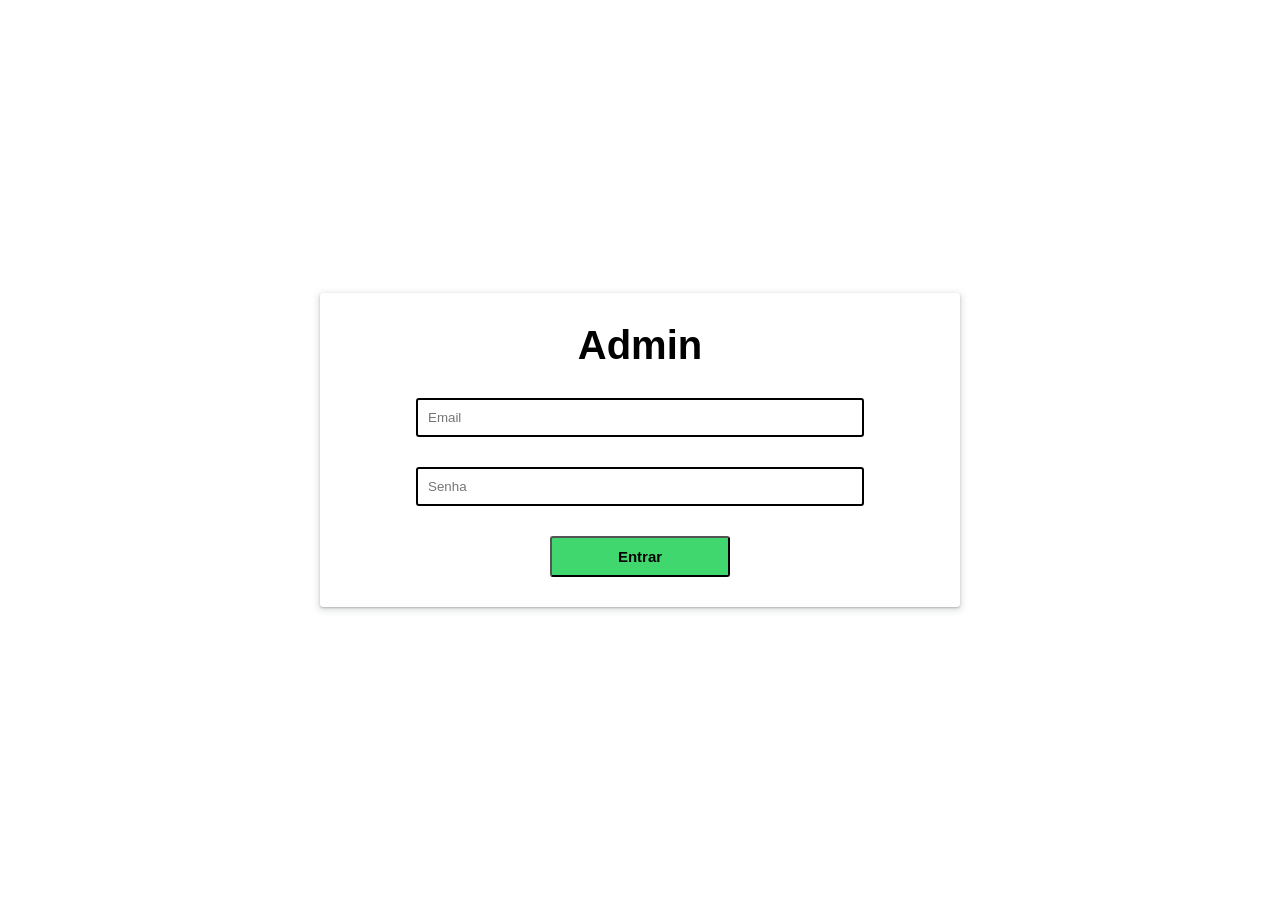
<file: admin/index.html>
<!DOCTYPE html>
<html lang="pt-br">
  <head>
    <meta charset="UTF-8" />
    <meta http-equiv="X-UA-Compatible" content="IE=edge" />
    <meta name="viewport" content="width=device-width, initial-scale=1.0" />
    <link rel="stylesheet" href="../css/style.css" />
    <title>Admin</title>
  </head>
  <body>
    <div id="container-login">
        <form action="../backend/_validar_login.php" method="post">
            <div class="grid-login">
                <div>
                    <h2 class="titulo">Admin</h2>
                </div>
                <div class="item-login">
                    <!-- <label class="subtitulo" for="usuario">Usuário</label> -->
                    <input class="input-login" type="email" name="email" id="email" placeholder="Email" required/>
                </div>

                <div class="item-login">
                    <!-- <label class="subtitulo" for="senha">Senha</label> -->
                    <input class="input-login" type="password" name="senha" id="senha" placeholder="Senha" required>
                </div>
                <div class="centraliza-botao">
                    <input class="botao" type="submit" value="Entrar">
                </div>
            </div>
        </form>
        </div>
    </body>
</html>
</file>
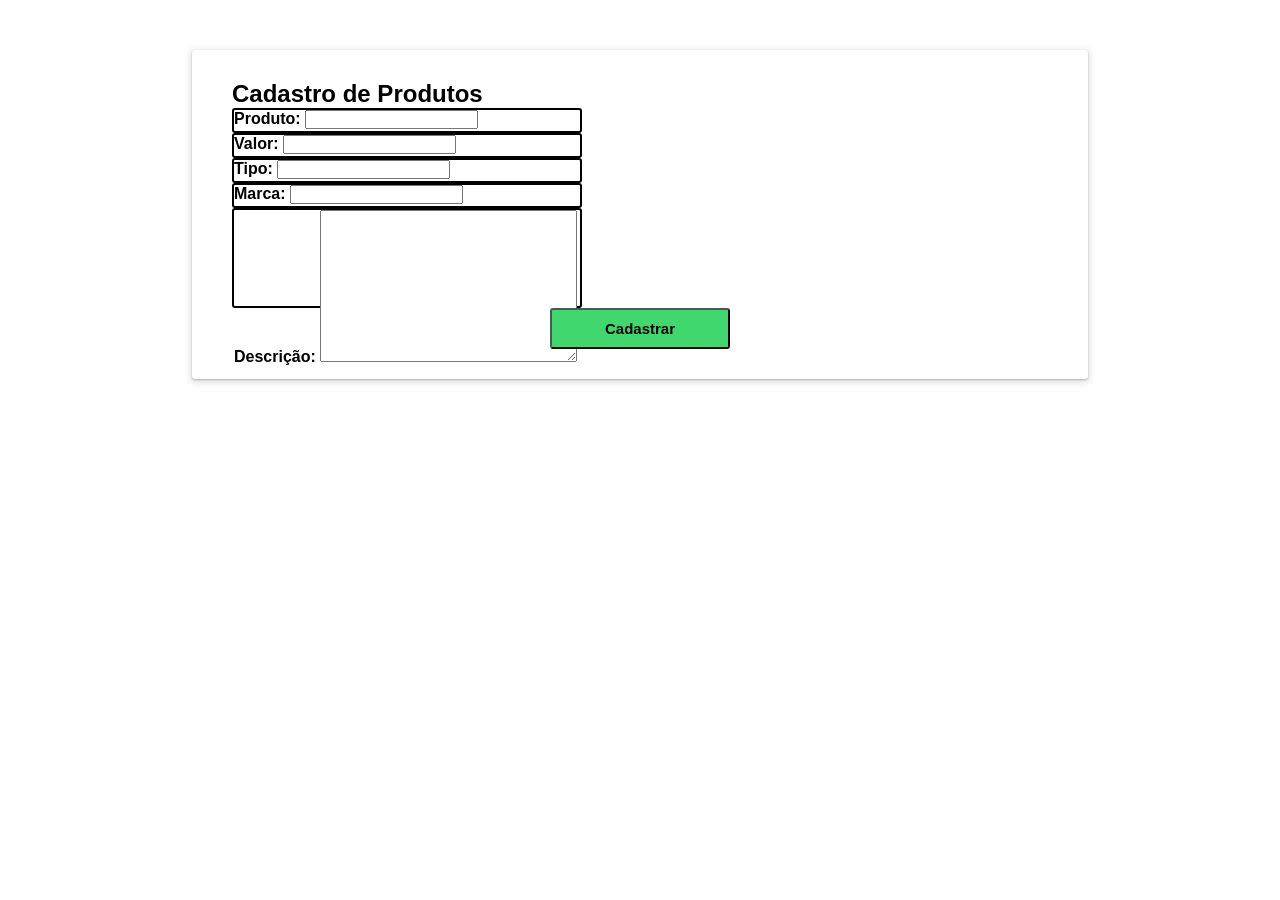
<file: cadastrar_produtos.html>
<!DOCTYPE html>
<html lang="pt-br">

<head>
    <meta charset="UTF-8" />
    <meta http-equiv="X-UA-Compatible" content="IE=edge" />
    <meta name="viewport" content="width=device-width, initial-scale=1.0" />
    <link rel="stylesheet" href="css/style.css" />
    <title>Cadastro de Produtos</title>
</head>

<body>
    <div id="container">
        <div id="titulo">
            <h2>Cadastro de Produtos</h2>
        </div>
        <form action="backend/cadastrar_produtos.php" method="post">
            <div class="formulario">
                <div class="item">
                    <label class="subtitulo" for="produto">Produto:</label>
                    <input type="text" name="produto" id="produto" required />
                </div>

                <div class="item">
                    <label class="subtitulo" for="valor">Valor:</label>
                    <input type="text" name="valor" id="valor" required />
                </div>

                <div class="item">
                    <label class="subtitulo" for="tipo">Tipo:</label>
                    <input type="text" name="tipo" id="tipo" required />
                </div>

                <div class="item">
                    <label class="subtitulo" for="marca">Marca:</label>
                    <input type="text" name="marca" id="marca" required />
                </div>
            </div>
            
            <div class="item-desc">
                <label class="subtitulo" for="descricao">Descrição:</label>
                <textarea name="descricao" id="descricao" cols="30" rows="10"></textarea>
            </div>

            <div class="centraliza-botao">
                <input class="botao" type="submit" value="Cadastrar" />
            </div>
        </form>
    </div>
</body>

</html>
</file>
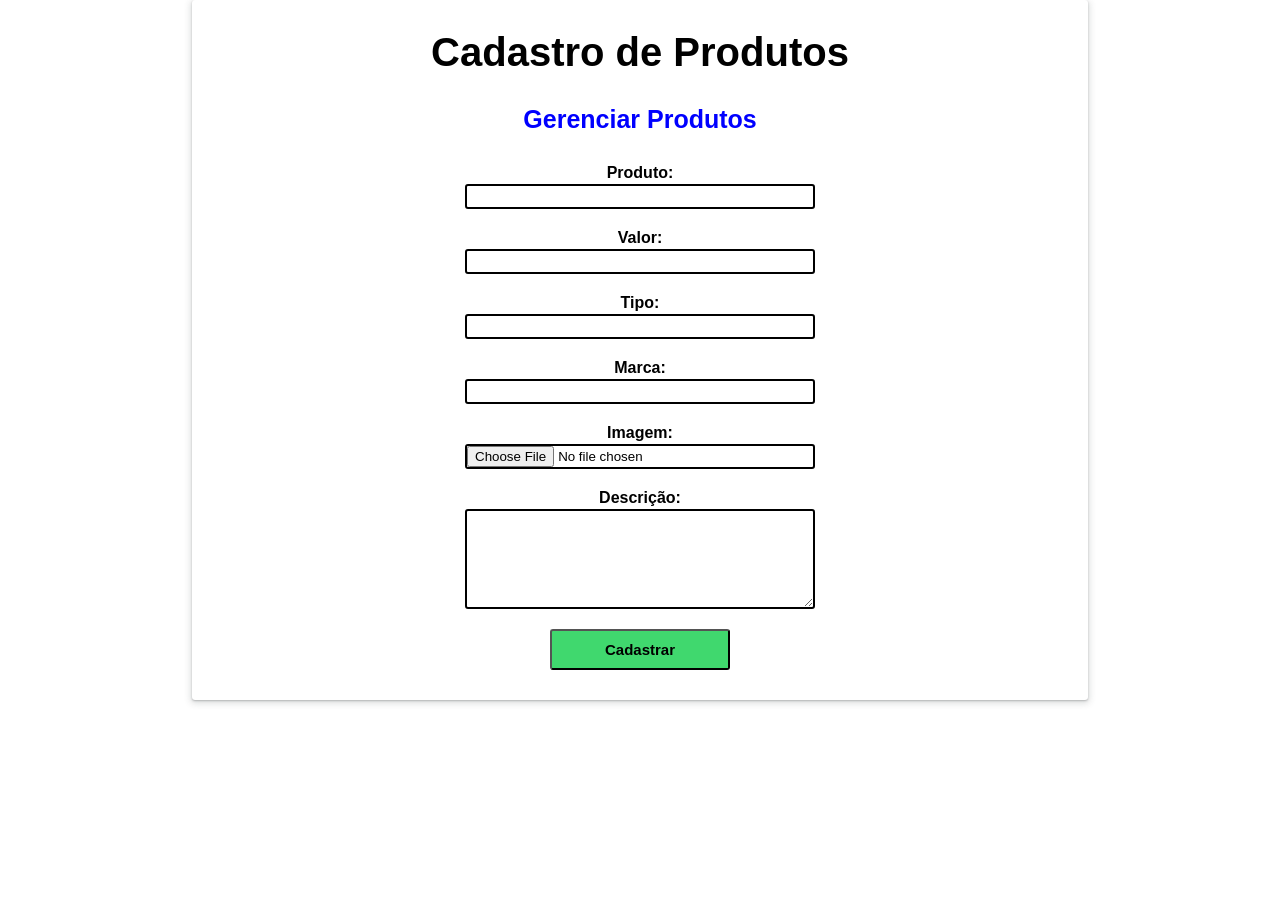
<file: admin/cadastrar_produtos.html>
<!DOCTYPE html>
<html lang="pt-br">

<head>
    <meta charset="UTF-8" />
    <meta http-equiv="X-UA-Compatible" content="IE=edge" />
    <meta name="viewport" content="width=device-width, initial-scale=1.0" />
    <link rel="stylesheet" href="../css/style.css"/>
    <title>Cadastro de Produtos</title>
</head>

<body>
    <div id="container-formulario">
        <form action="../backend/_cadastrar_produtos.php" method="post" enctype="multipart/form-data">
            <div id="grid-formulario">
                <h2 class="titulo">Cadastro de Produtos</h2>
                <a class="sublink" href="gerenciar_produtos.php">Gerenciar Produtos</a>
                <div class="item-grid">
                    <label class="subtitulo" for="produto">Produto:</label>
                    <input class="item" type="text" name="produto" id="produto" required />
                </div>
                <div class="item-grid">
                    <label class="subtitulo" for="valor">Valor:</label>
                    <input class="item" type="text" name="valor" id="valor" required />
                </div>
                <div class="item-grid">
                    <label class="subtitulo" for="tipo">Tipo:</label>
                    <input class="item" type="text" name="tipo" id="tipo" required />
                </div>
                <div class="item-grid">
                    <label class="subtitulo" for="marca">Marca:</label>
                    <input class="item" type="text" name="marca" id="marca" required />
                </div>
                <div class="item-grid">
                    <label class="subtitulo" for="imagem">Imagem:</label>
                    <input class="item" type="file" name="imagem" id="imagem" required />
                </div>
                <div class="item-grid">
                    <label class="subtitulo" for="descricao">Descrição:</label>
                    <textarea class="item-desc" name="descricao" id="descricao" cols="30" rows="10"></textarea>
                </div>
                <div class="centraliza-botao">
                    <input class="botao" type="submit" value="Cadastrar" />
                </div>
            </div>
            </div>
        </form>
    </div>
</body>

</html>
</file>
<file: css/style.css>
/*  Inicio Geral */
* {
    padding: 0;
    margin: 0;
    box-sizing: border-box;
    font-family: 'Segoe UI', Tahoma, Geneva, Verdana, sans-serif;
}

#container {
    width: 70%;
    height: auto;
    margin: 0 auto;
    margin-top: 50px;
    margin-bottom: 50px;
    padding: 30px 40px;
    box-shadow: rgba(60, 64, 67, 0.3) 0px 1px 2px 0px, rgba(60, 64, 67, 0.15) 0px 2px 6px 2px;
    border-radius: 3px;
}

.titulo {
    text-align: center;
    font-size: 40px;
}

.subtitulo{
    font-weight: bold;
}

.sublink {
    font-size: 25px;
    font-weight: bold;
    text-align: center;
    padding: 10px;
    text-decoration: none;
    color: #0000ff;
}

.centraliza-botao {
    text-align: center;
}

.botao {
    padding: 10px;
    width: 20vh;
    font-size: 15px;
    background-color: #40d86e;
    font-weight: bold;
    border-radius: 3px;
    color: #000;
}
/* Fim Geral */

/* Inicio Listar produtos */
.titulo-produtos {
    font-size: 40px;
    padding: 20px;
    text-align: center;
}

#grid-produtos {
    display: grid;
    grid-template-columns: repeat(3, 1fr);
    gap: 20px;
}

.figure-produtos {
    border: 2px solid black;
    border-radius: 4px;
}

.img-produtos {
    width: 100%;
    height: 240px;
}

.figcaption-produtos {
    display: grid;
    padding: 20px;
    gap: 20px;
}

.botao-produtos {
    padding: 6px 12px;
    margin: 10px auto;
    background-color: #40d86e;
    font-weight: bold;
    border-radius: 3px;
    color: #000;
}
/* Fim Listar viagens */

/* Inicio Cadastro e Alterar Viagens */
#container-alterar {
    width: 80%;
    height: auto;
    margin: 0 auto;
    padding: 50px;
}

#grid-formulario {
    display: grid;
    grid-template-columns: repeat(1,1fr);
    gap: 20px;
    justify-items: center;
    border-radius: 3px;
    padding: 30px;
    box-shadow: rgba(60, 64, 67, 0.3) 0px 1px 2px 0px, rgba(60, 64, 67, 0.15) 0px 2px 6px 2px;
    width: 70%;
    margin: 0 auto;
}

.item-grid {
    display: grid;
    grid-template-rows: 1fr;
    justify-items: center;
    gap: 2px;
}

.item {
    width: 350px;
    height: 25px;
    border: 2px solid #000;
    border-radius: 3px;
}

.img-alterar {
    width: 350px;
    height: 300px;
}

.item-desc{
    width: 350px;
    height: 100px;
    border: 2px solid #000;
    border-radius: 3px;
}
/* Fim Cadastro e Alterar viagens */

/* Inicio Gerenciar viagens */
#container-gerenciar {
    width: 80%;
    height: 100vh;
    margin: 0 auto;
    display: grid;
    align-content: center;
}

#tabela-gerenciar {
    display: grid;
    box-shadow: rgba(60, 64, 67, 0.3) 0px 1px 2px 0px, rgba(60, 64, 67, 0.15) 0px 2px 6px 2px;
    padding: 50px;
}

.borda-gerenciar {
    border-collapse: collapse;
}

.subtitulo-gerenciar {
    padding: 10px;
    border: 2px solid black;
}

.item-gerenciar {
    text-align: center;
}

.table-link {
    text-align: center;
    color: blue;
}
/* Fim Gerenciar produtos */

/* Inicio Entrar admin */
#container-login {
    width: 50%;
    height: 100vh;
    margin: 0 auto;
    display: grid;
    align-content: center;
}

.grid-login {
    display: grid;
    grid-template-columns: repeat(1, 1fr);
    gap: 30px;
    box-shadow: rgba(60, 64, 67, 0.3) 0px 1px 2px 0px, rgba(60, 64, 67, 0.15) 0px 2px 6px 2px;
    /* border: 2px solid #000; */
    border-radius: 3px;
    padding: 30px;
}

.item-login {
    display: grid;
    grid-template-rows: 1fr;
    justify-items: center;
}

.input-login {
    width: 35vw;
    padding: 10px;
    border: 2px solid #000;
    border-radius: 3px;
}
/* Fim Entrar admin */
</file>
